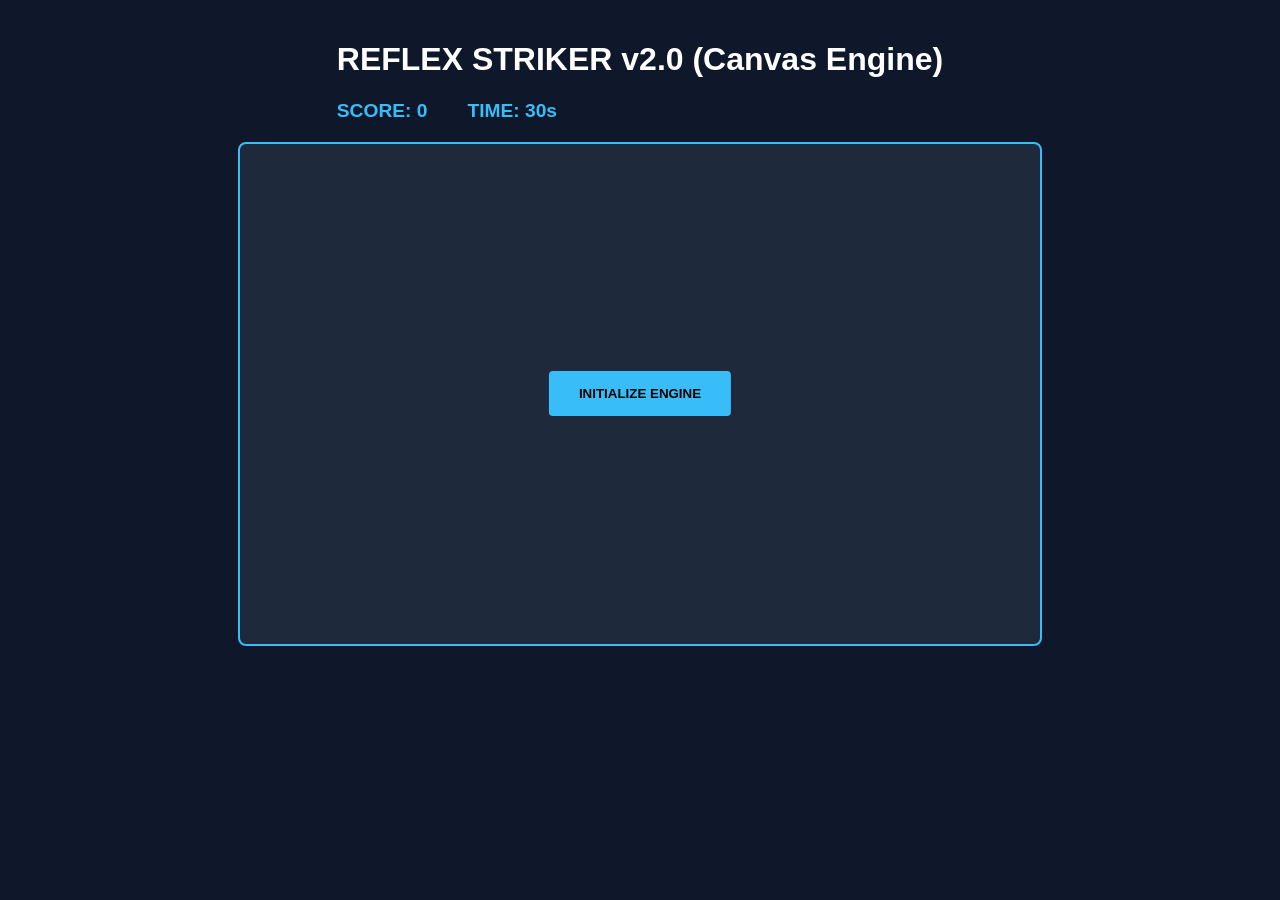
<file: reflex-striker-pro/index.html>
<!DOCTYPE html>
<html lang="en">
<head>
    <meta charset="UTF-8">
    <meta name="viewport" content="width=device-width, initial-scale=1.0">
    <title>Reflex Striker Pro | Adham-Codes</title>
    <link rel="stylesheet" href="style.css">
</head>
<body>

    <div class="game-header">
        <h1>REFLEX STRIKER <span class="version">v2.0 (Canvas Engine)</span></h1>
        <div class="stats-bar">
            <div class="stat">SCORE: <span id="score">0</span></div>
            <div class="stat">TIME: <span id="timer">30</span>s</div>
        </div>
    </div>
    
    <div id="canvas-container" style="position: relative; display: flex; justify-content: center;">
        <canvas id="gameCanvas" width="800" height="500" style="background: #1e293b; border: 2px solid #38bdf8; border-radius: 8px; cursor: crosshair;"></canvas>
        
        <div id="start-screen" style="position: absolute; top: 50%; left: 50%; transform: translate(-50%, -50%);">
            <button id="start-btn">INITIALIZE ENGINE</button>
        </div>
    </div>

    <script src="script.js"></script>
</body>
</html>
</file>
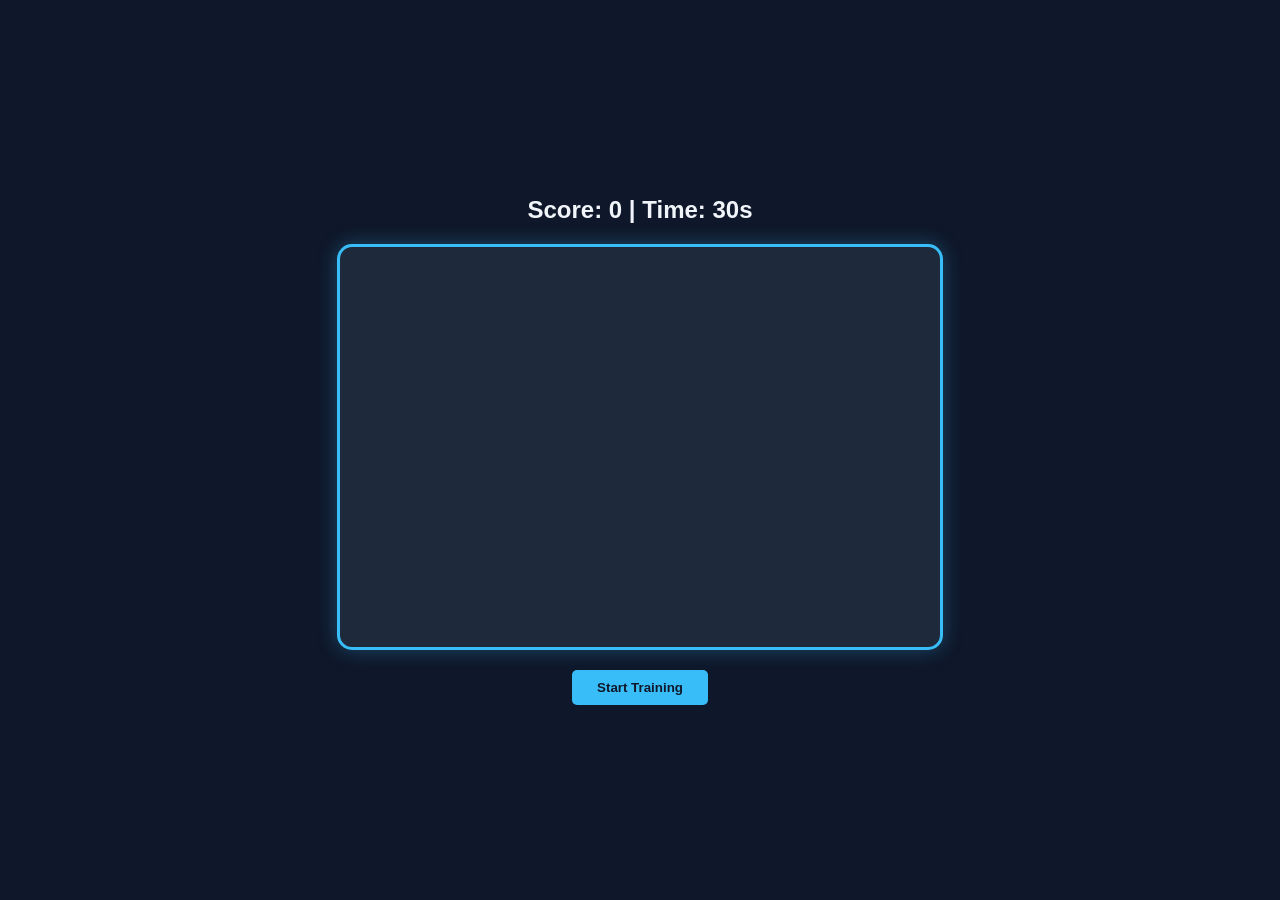
<file: striker.html>
<!DOCTYPE html>
<html lang="en">
<head>
    <meta charset="UTF-8">
    <meta name="viewport" content="width=device-width, initial-scale=1.0">
    <title>Reflex Striker</title>
    <style>
        body {
            background-color: #0f172a;
            color: #f1f5f9;
            font-family: 'Segoe UI', sans-serif;
            display: flex;
            flex-direction: column;
            align-items: center;
            justify-content: center;
            height: 100vh;
            margin: 0;
            overflow: hidden;
        }
        #game-container {
            position: relative;
            width: 600px;
            height: 400px;
            background: #1e293b;
            border: 3px solid #38bdf8;
            border-radius: 15px;
            cursor: crosshair;
            box-shadow: 0 0 20px rgba(56, 189, 248, 0.3);
        }
        .target {
            position: absolute;
            width: 40px;
            height: 40px;
            background: radial-gradient(circle, #fbbf24, #f59e0b);
            border-radius: 50%;
            box-shadow: 0 0 15px #fbbf24;
            transition: transform 0.1s ease;
        }
        .target:active { transform: scale(0.8); }
        .stats { margin-bottom: 20px; font-size: 1.5rem; font-weight: bold; }
        .btn {
            margin-top: 20px;
            padding: 10px 25px;
            background: #38bdf8;
            color: #0f172a;
            border: none;
            border-radius: 5px;
            font-weight: bold;
            cursor: pointer;
        }
    </style>
</head>
<body>

    <div class="stats">Score: <span id="score">0</span> | Time: <span id="timer">30</span>s</div>
    
    <div id="game-container">
        </div>

    <button class="btn" onclick="startGame()">Start Training</button>

    <script>
        let score = 0;
        let timeLeft = 30;
        let gameActive = false;
        const container = document.getElementById('game-container');
        const scoreEl = document.getElementById('score');
        const timerEl = document.getElementById('timer');

        function startGame() {
            if (gameActive) return;
            score = 0;
            timeLeft = 30;
            gameActive = true;
            scoreEl.innerText = score;
            timerEl.innerText = timeLeft;
            
            spawnTarget();
            
            const countdown = setInterval(() => {
                timeLeft--;
                timerEl.innerText = timeLeft;
                if (timeLeft <= 0) {
                    clearInterval(countdown);
                    gameActive = false;
                    container.innerHTML = "";
                    alert("Game Over! Final Score: " + score);
                }
            }, 1000);
        }

        function spawnTarget() {
            if (!gameActive) return;
            container.innerHTML = "";
            const target = document.createElement('div');
            target.className = 'target';
            
            // Randomly position the target inside the container
            const x = Math.random() * (container.offsetWidth - 50);
            const y = Math.random() * (container.offsetHeight - 50);
            
            target.style.left = x + 'px';
            target.style.top = y + 'px';
            
            target.onclick = () => {
                score++;
                scoreEl.innerText = score;
                spawnTarget(); // Move to next spot
            };
            
            container.appendChild(target);
        }
    </script>
</body>
</html>
</file>
<file: reflex-striker-pro/style.css>
:root {
    --primary: #38bdf8;
    --bg: #0f172a;
    --surface: #1e293b;
    --accent: #fbbf24;
}

body {
    background-color: var(--bg);
    color: white;
    font-family: 'Segoe UI', Roboto, sans-serif;
    display: flex;
    flex-direction: column;
    align-items: center;
    margin: 0;
    height: 100vh;
}

.game-header {
    text-align: center;
    padding: 20px;
}

.stats-bar {
    display: flex;
    gap: 40px;
    font-size: 1.2rem;
    font-weight: bold;
    color: var(--primary);
}

#game-arena {
    position: relative;
    width: 800px;
    height: 500px;
    background: var(--surface);
    border: 2px solid var(--primary);
    border-radius: 8px;
    overflow: hidden;
    cursor: crosshair;
}

#start-screen {
    display: flex;
    justify-content: center;
    align-items: center;
    height: 100%;
}

button {
    padding: 15px 30px;
    background: var(--primary);
    border: none;
    font-weight: bold;
    cursor: pointer;
    border-radius: 4px;
    transition: 0.2s;
}

button:hover {
    transform: scale(1.05);
    filter: brightness(1.1);
}

.target {
    position: absolute;
    width: 50px;
    height: 50px;
    background: var(--accent);
    border-radius: 50%;
    box-shadow: 0 0 20px var(--accent);
    cursor: pointer;
}
</file>
